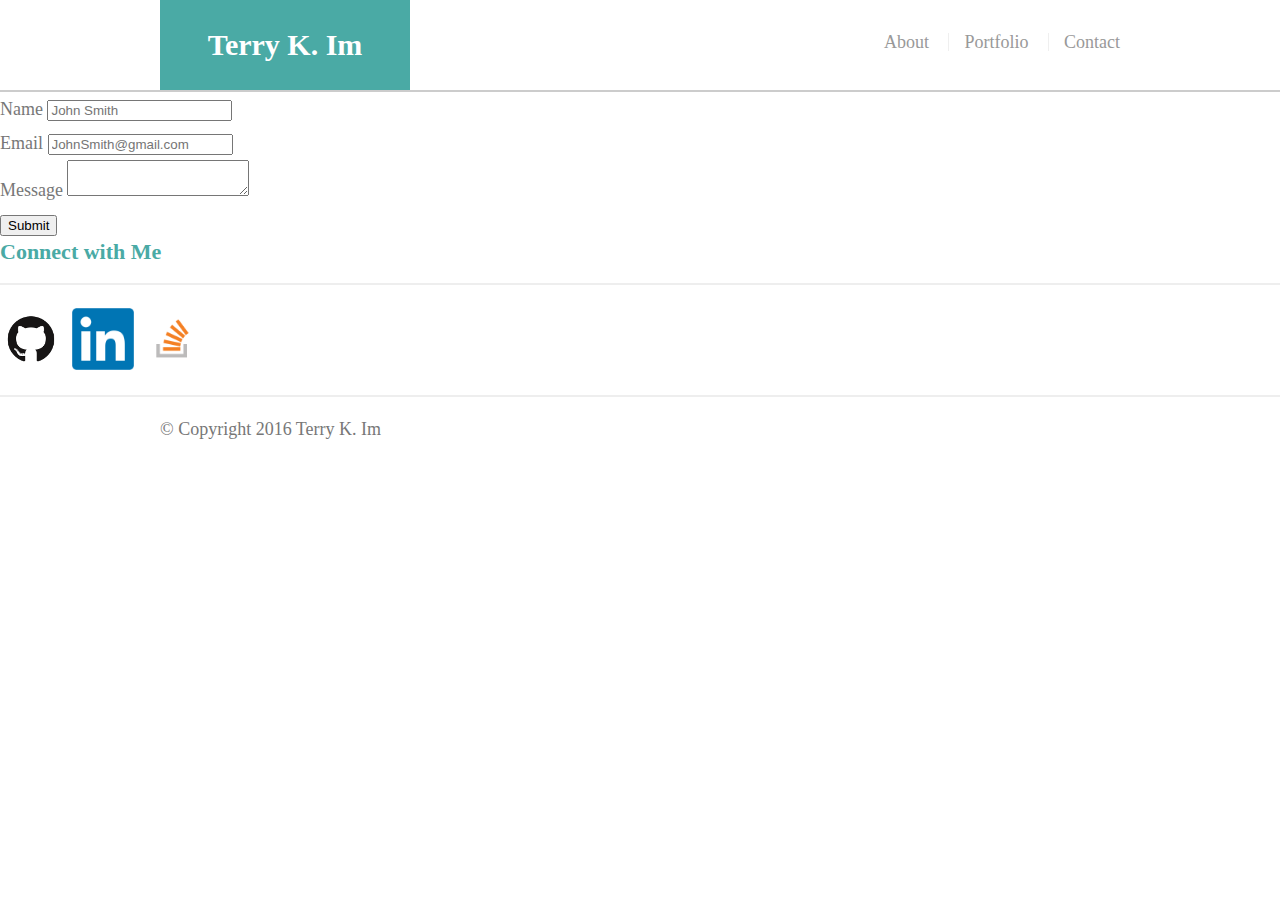
<file: contact.html>
<!DOCTYPE html>
<html lang="en">
<head>
    <meta charset="UTF-8">
    <meta name="viewport" content="width=device-width, initial-scale=1.0">
    <meta http-equiv="X-UA-Compatible" content="ie=edge">
    <title>About Me</title>
    <link rel="stylesheet" type="text/css" href="meyerreset.css">
    <link rel="stylesheet" type="text/css" href="style.css">
</head>
<body>
    <header id ="masthead">
        <div class="container">
        <a href= "index.html" id="logo">Terry K. Im </a>
        <nav>
            <a href= "index.html">About </a>
            <a href="portfolio.html">Portfolio</a>
            <a href="contact.html">Contact</a>
        </nav>
        </div>
    </header>
    <div id="main-container" class="cointainer">
        <section class="main-container">
            <h1>Contact</h1>
                <form id="contact-form">
                    <uL>
                        <li>
                            <label for="name">Name</label>
                            <input type="text" name="name" id="name" placeholder="John Smith" required="required">
                        </li>
                        <li>
                            <label for="email">Email</label>
                            <input type="text" name="name" id="email" placeholder="JohnSmith@gmail.com" required="required">
                        </li>
                        <li>
                            <label for="message">Message</label>
                            <textarea id="message" name="message" required="required"></textarea>
                        </li>                                          
                    </uL>
            
                    <input type="submit" name="submit">
        </section>

        <section class="sidebar">
            <div id="connect">
                <h2>Connect with Me</h2>

                <img src="github.png" class="social" alt="Github">
                <img src="linkedin.png" class="social" alt="Linkedin">
                <img src="so.png" class="social" alt="Stack Overflow">
            </div>
        </section>
    </div>
<footer>
    <div class="container">
        &copy; Copyright 2016 Terry K. Im
    </div>
</footer>

</body>
</html>
</file>
<file: style.css>
*{
    box-sizing: border-box;
}

body {
    font-size: 18px;
    line-height: 34px;
    font-family: 'Arial', 'Helvetica Neue' Arial, Helvetica, sans-serif;
    color: #777;
}

.container {
    width: 100%;
    max-width: 960px;
    margin: 0 auto;
    clear: both;
}

h1,h2,h3,p{
    margin-bottom: 20px;
}

p:last-child{
    margin-bottom: 0;
}

h1,h2,h3{
    font-family: 'Georgia', 'Times New Roman', Times, serif;
    font-weight: 700;
    color: #4aaaa5;
}

h1 {
    font-size: 30px;
    line-height: 49px;
    border-bottom: 3px solid #ddd;
    padding-bottom: 20px;
}

h2,h3{
    font-size: 22px;
}

#masthead {
    background: #fff;
    margin: 0 0 30px;
    z-index: 99;
    color: #fff;
    overflow: auto;
    border-bottom: 2px solid #ccc;
    position: fixed;
    width: 100%;
}

#logo{
    width: 250px;
    height: 90px;
    background: #4aaaa5;
    float: left;
    font-family: 'Georgia', 'Times New Roman', Times, serif;
    text-align: center;
    line-height: 90px;
    color: #fff;
    font-weight: 700;
    font-size: 30px;
    text-decoration: none;
}

nav {
    float: right;
    margin-top: 25px;
}

nav a {
    color:#999;
    text-decoration: none;
    margin-left: 15px;
    display: inline-block;
    border-left: 1px solid #efefef;
    padding-left: 15px;
    line-height: 18px;
}

nav a:first-child {
    border-left: 0 none;
}

#main-section {
    background: #fff;
    padding: 30px;
    margin: 0 0 40px 0;
    width: 100%;
    max-width: 650px;
    float: left;
    border: 1px solid #ddd;
}

.auto-image {
    width: 200px;
    height: auto;
    margin-top: 10px;
    float: left;
    margin-right: 25px;
}

h3, .sidebar, h2 {
    background: #fff;
    border-bottom: 2px solid #eee;
    padding-bottom: 20px;
    margin-bottom: 15px;
    line-height: 22px;
}

.social {
width: 62px;
height: 62px;
margin-top: 8px;
margin-right: 5px
}

.social:last-child {
    margin-right: 0;
}
</file>
<file: meyerreset.css>
/* http://meyerweb.com/eric/tools/css/reset/ 
   v2.0 | 20110126
   License: none (public domain)
*/

html, body, div, span, applet, object, iframe,
h1, h2, h3, h4, h5, h6, p, blockquote, pre,
a, abbr, acronym, address, big, cite, code,
del, dfn, em, img, ins, kbd, q, s, samp,
small, strike, strong, sub, sup, tt, var,
b, u, i, center,
dl, dt, dd, ol, ul, li,
fieldset, form, label, legend,
table, caption, tbody, tfoot, thead, tr, th, td,
article, aside, canvas, details, embed, 
figure, figcaption, footer, header, hgroup, 
menu, nav, output, ruby, section, summary,
time, mark, audio, video {
	margin: 0;
	padding: 0;
	border: 0;
	font-size: 100%;
	font: inherit;
	vertical-align: baseline;
}
/* HTML5 display-role reset for older browsers */
article, aside, details, figcaption, figure, 
footer, header, hgroup, menu, nav, section {
	display: block;
}
body {
	line-height: 1;
}
ol, ul {
	list-style: none;
}
blockquote, q {
	quotes: none;
}
blockquote:before, blockquote:after,
q:before, q:after {
	content: '';
	content: none;
}
table {
	border-collapse: collapse;
	border-spacing: 0;
}
</file>
